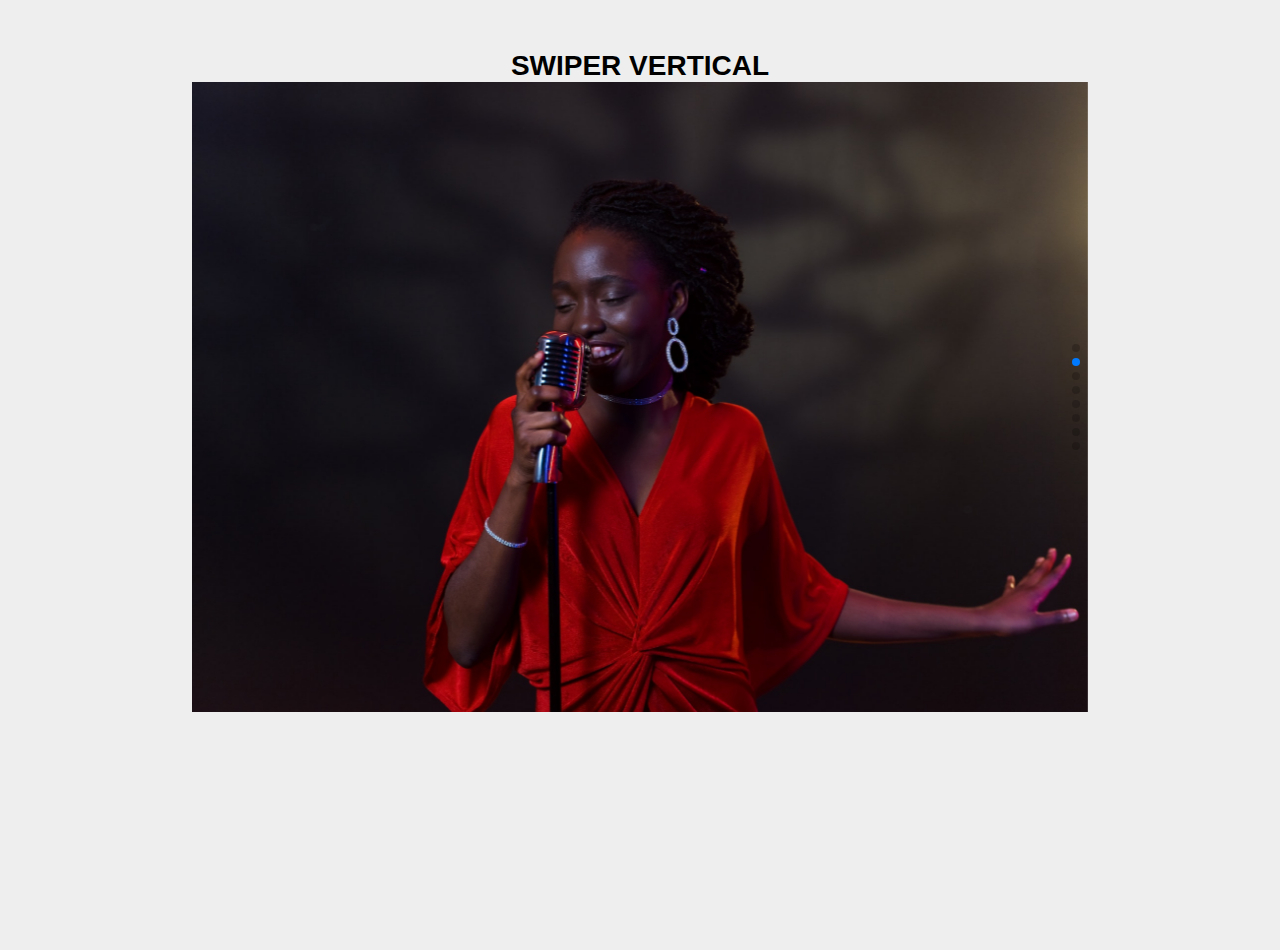
<file: index.html>
<!doctype html>
<html lang="es">

<head>
    <meta charset="UTF-8">
    <meta name="viewport" content="width=device-width, initial-scale=1.0">
    <title>Swiper Ejemplo</title>

    <!-- Link Swiper's CSS -->
    <link rel="stylesheet" href="https://cdn.jsdelivr.net/npm/swiper/swiper-bundle.min.css" />
    <link rel="stylesheet" href="./css/1_estilo.css">
</head>

<body>

    <h1>Swiper Vertical</h1>

    <!-- Swiper -->
    <div class="swiper mySwiper">
        <div class="swiper-wrapper">
            <div class="swiper-slide"><img src="./img/img8.jpg" alt=""></div>
            <div class="swiper-slide"><img src="./img/img7.jpg" alt=""></div>
            <div class="swiper-slide"><img src="./img/img6.jpg" alt=""></div>
            <div class="swiper-slide"><img src="./img/img5.jpg" alt=""></div>
            <div class="swiper-slide"><img src="./img/img4.jpg" alt=""></div>
            <div class="swiper-slide"><img src="./img/img3.jpg" alt=""></div>
            <div class="swiper-slide"><img src="./img/img2.jpg" alt=""></div>
            <div class="swiper-slide"><img src="./img/img1.jpg" alt=""></div>
        </div>
        <div class="swiper-pagination"></div>
    </div>

    <!-- Swiper JS -->
    <script src="https://cdn.jsdelivr.net/npm/swiper/swiper-bundle.min.js"></script>
    <script src="./js/1_main.js"></script>
</body>

</html>
</file>
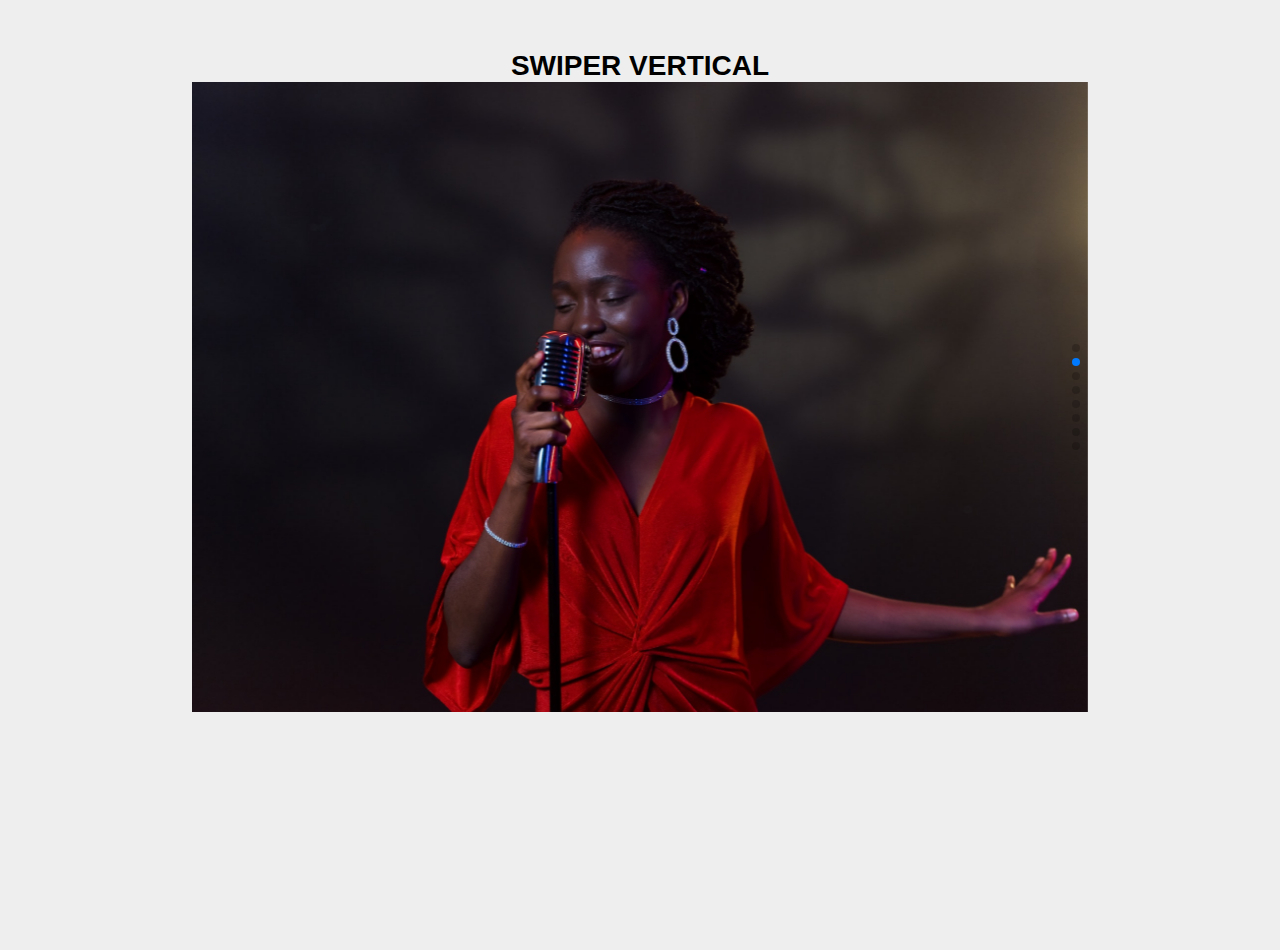
<file: 1_Ejemplo.html>
<!doctype html>
<html lang="es">

<head>
    <meta charset="UTF-8">
    <meta name="viewport" content="width=device-width, initial-scale=1.0">
    <title>Swiper Ejemplo</title>

    <!-- Link Swiper's CSS -->
    <link rel="stylesheet" href="https://cdn.jsdelivr.net/npm/swiper/swiper-bundle.min.css" />
    <link rel="stylesheet" href="./css/1_estilo.css">
</head>

<body>

    <h1>Swiper Vertical</h1>

    <!-- Swiper -->
    <div class="swiper mySwiper">
        <div class="swiper-wrapper">
            <div class="swiper-slide"><img src="./img/img8.jpg" alt=""></div>
            <div class="swiper-slide"><img src="./img/img7.jpg" alt=""></div>
            <div class="swiper-slide"><img src="./img/img6.jpg" alt=""></div>
            <div class="swiper-slide"><img src="./img/img5.jpg" alt=""></div>
            <div class="swiper-slide"><img src="./img/img4.jpg" alt=""></div>
            <div class="swiper-slide"><img src="./img/img3.jpg" alt=""></div>
            <div class="swiper-slide"><img src="./img/img2.jpg" alt=""></div>
            <div class="swiper-slide"><img src="./img/img1.jpg" alt=""></div>
        </div>
        <div class="swiper-pagination"></div>
    </div>

    <!-- Swiper JS -->
    <script src="https://cdn.jsdelivr.net/npm/swiper/swiper-bundle.min.js"></script>
    <script src="./js/1_main.js"></script>
</body>

</html>
</file>
<file: css/1_estilo.css>
* {
    margin: 0;
    padding: 0;
}

html, body {
    position: relative;
    height: 100%;
}

body {
    background: #eee;
    font-family: Helvetica Neue, Helvetica, Arial, sans-serif;
    font-size: 14px;
    color: #000;
}

h1 {
    text-align: center;
    text-transform: uppercase;
    margin-top: 50px;
}

.swiper {
    width: 70%;
    height: 70%;
}

.swiper-slide {
    text-align: center;
    font-size: 18px;
    background: #fff;

    /* Center slide text vertically */
    display: -webkit-box;
    display: -ms-flexbox;
    display: -webkit-flex;
    display: flex;
    -webkit-box-pack: center;
    -ms-flex-pack: center;
    -webkit-justify-content: center;
    justify-content: center;
    -webkit-box-align: center;
    -ms-flex-align: center;
    -webkit-align-items: center;
    align-items: center;
}

.swiper-slide img {
    display: block;
    width: 100%;
    height: 100%;
    object-fit: cover;
}
</file>
